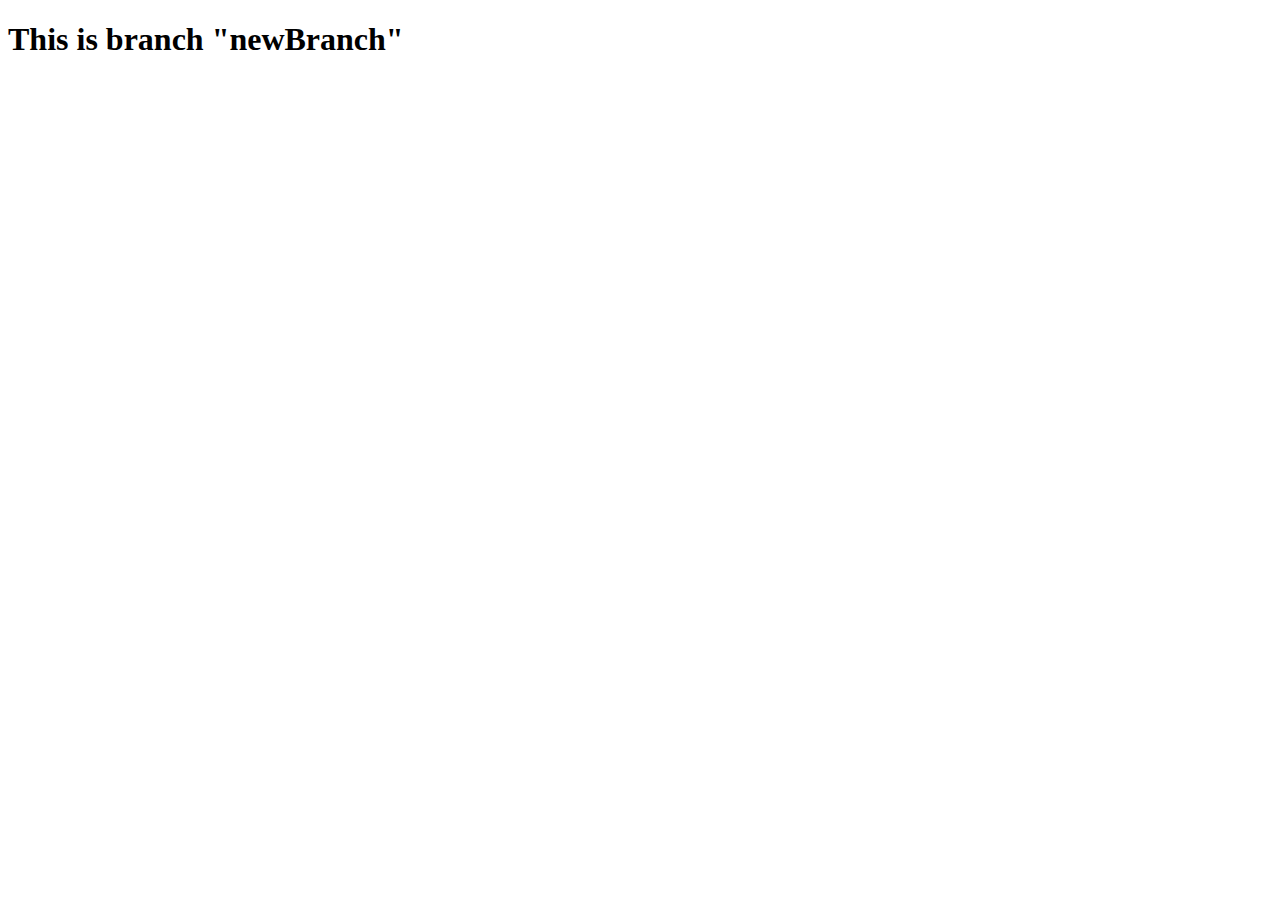
<file: newBranch.html>
<!DOCTYPE html>
<html lang="en">
<head>
    <meta charset="UTF-8">
    <meta http-equiv="X-UA-Compatible" content="IE=edge">
    <meta name="viewport" content="width=device-width, initial-scale=1.0">
    <title>Document</title>
</head>
<body>
    <h1>This is branch "newBranch"</h1>
</body>
</html>
</file>
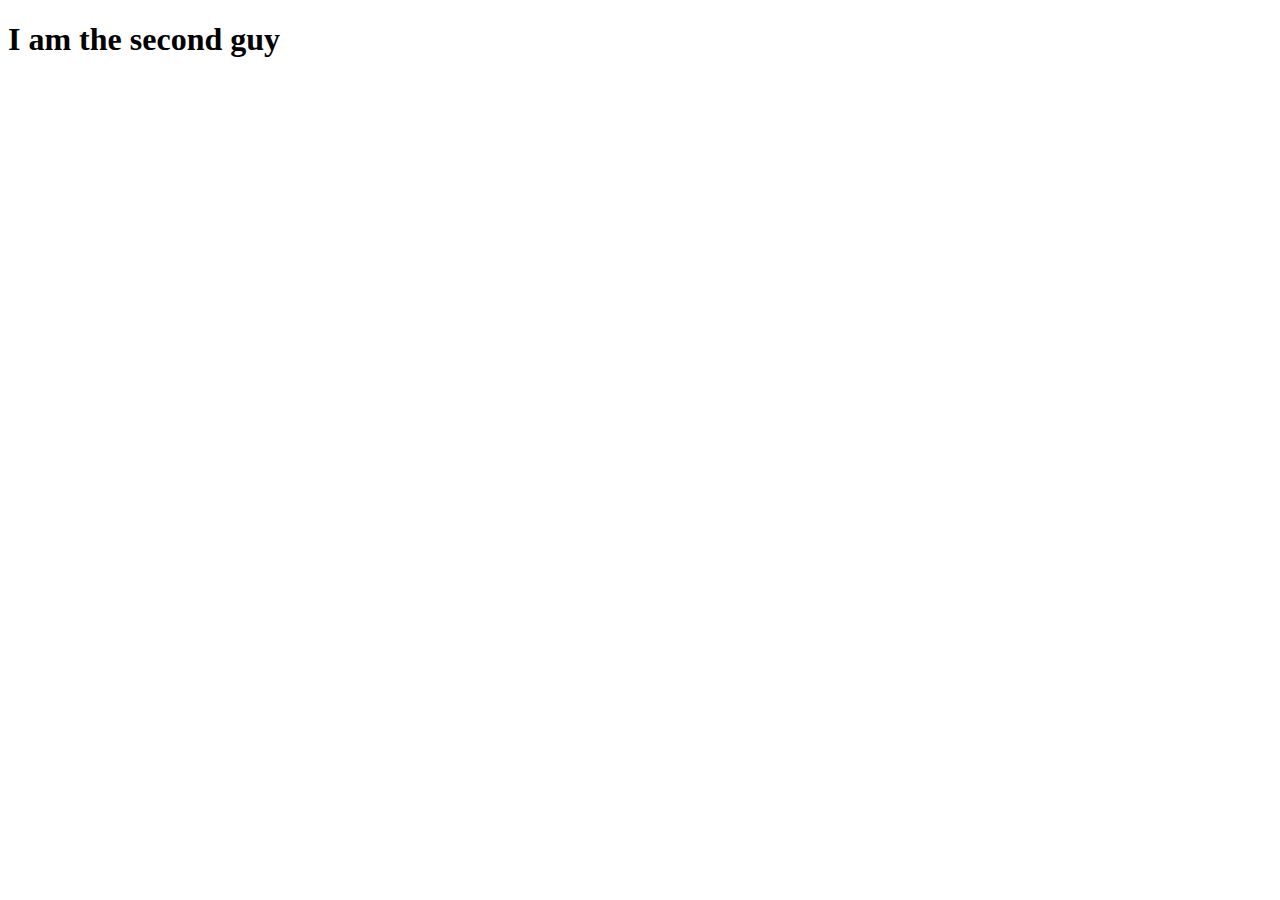
<file: sec.html>
<!DOCTYPE html>
<html lang="en">
<head>
    <meta charset="UTF-8">
    <meta http-equiv="X-UA-Compatible" content="IE=edge">
    <meta name="viewport" content="width=device-width, initial-scale=1.0">
    <title>Document</title>
</head>
<body>
    <h1>I am the second guy</h1>
</body>
</html>
</file>
